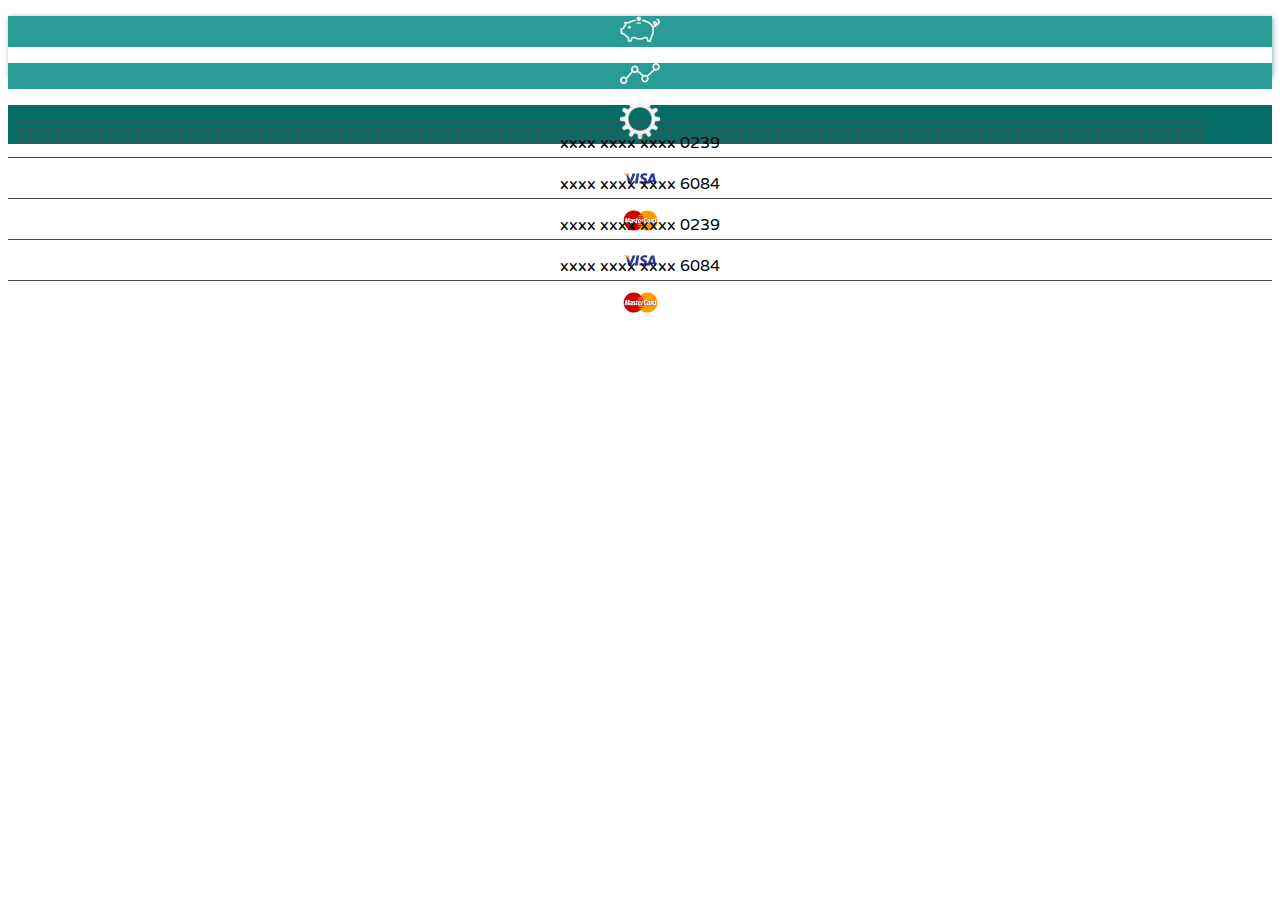
<file: html/cards.html>
<!DOCTYPE html>
<html>
	<head>
		<title>PugSave</title>
		<meta name="viewport" content="width=device-width">
		<meta charset="utf-8">
		<link rel="stylesheet" href="http://yui.yahooapis.com/pure/0.6.0/pure-min.css">
		<link rel="stylesheet" href="stylesheet.css">
		<link href='https://fonts.googleapis.com/css?family=Varela+Round' rel='stylesheet' type='text/css'>
		<meta name="apple-mobile-web-app-capable" content="yes">
	</head>
	<body>
		<div class="menu pure-g">
		    <div class="pure-u-1-3">
		    	<p><a href="index.html" class="icon piggy-icon">
		    		<img src="pig_icon.png">
		    	</a></p>
		    </div>
		    <div class="pure-u-1-3">
		    	<p><a href="stats.html" class="icon stats-icon">
		    		<img src="graph_icon.png">
		    	</a></p>
		    </div>
		    <div class="pure-u-1-3 selected">
		    	<p><a href="settings.html" class="icon settings-icon">
		    		<img src="wheel_icon.png">
		    	</a></p>
		    </div>
		</div>
		<div class="background">
      <div class="card">
        <p>xxxx xxxx xxxx 0239</p>
        <img src="Visa.png" width="35px"/>
      </div>
      <div class="dashit"></div>

      <div class="card">
        <p>xxxx xxxx xxxx 6084</p>
        <img src="MasterCard.png" width="35px"/>
      </div>
      <div class="dashit"></div>

      <div class="card">
        <p>xxxx xxxx xxxx 0239</p>
        <img src="Visa.png" width="35px"/>
      </div>
      <div class="dashit"></div>

      <div class="card elaborated">
        <p>xxxx xxxx xxxx 6084</p>
        <img src="MasterCard.png" width="35px"/>
      </div>
      <div class="dashit"></div>
		</div>
	</body>
	<style>

		.menu{
			text-align: center;
			border-bottom: 1px solid black;
		}
		.border_bottom{
			border-bottom: 1px solid rgba(0, 0, 0, 0.14);
		}

		.menu_button{
			padding-left:10%;
			padding-right:10%;
		}
		.float_left{
			float: left;
		}
		.float_right{
			float: right;
		}
		.div_at_bottom{
			width:100%;
			bottom:9.5%;
		}

		.upper_button{
			background-color:#E0951A;
			color: #fff;
			border:0;
			border-bottom: 3px outset #cd8818;
		}

		.lower_button{
			margin-top:7%;
			background-color:#4A4A4A;
			color: #fff;
			border:0;
			border-bottom: 3px outset #404040;
		}

		.lower_button, .upper_button{
			width:70%;
			margin-left:auto;
			margin-right:auto;
			text-align: center;
			vertical-align: middle;
			line-height: 100%;
			border-radius:5px;
			font-weight: bold;
			font-size:18px;
		}

	</style>
</head>
</file>
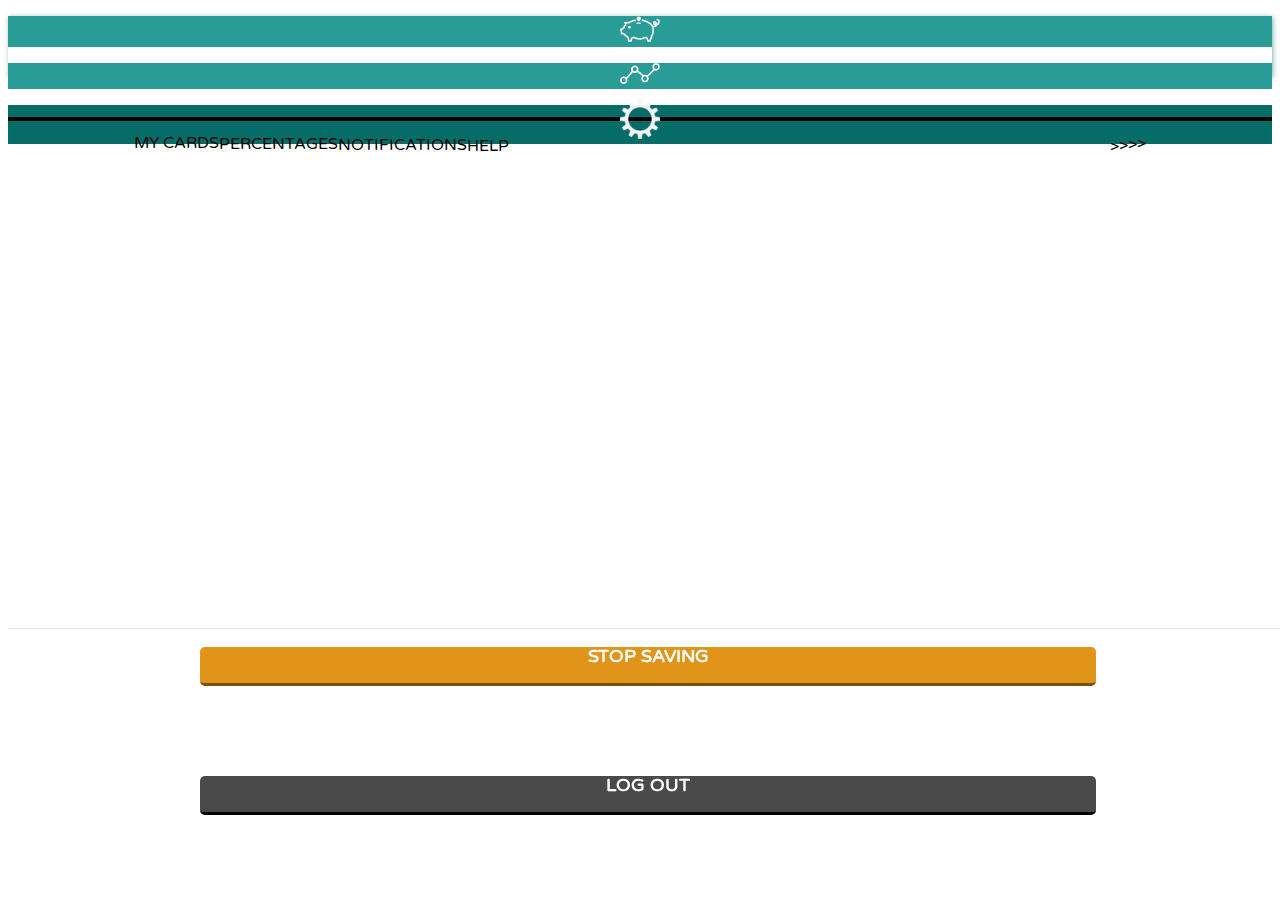
<file: html/settings.html>
<!DOCTYPE html>
<html>
	<head>
		<title>PugSave</title>
		<meta name="viewport" content="width=device-width">
		<meta charset="utf-8">
		<link rel="stylesheet" href="http://yui.yahooapis.com/pure/0.6.0/pure-min.css">
		<link rel="stylesheet" href="stylesheet.css">
		<link href='https://fonts.googleapis.com/css?family=Varela+Round' rel='stylesheet' type='text/css'>
		<meta name="apple-mobile-web-app-capable" content="yes">
	</head>
	<body>
		<div class="menu pure-g">
		    <div class="pure-u-1-3">
		    	<p><a href="index.html" class="icon piggy-icon">
		    		<img src="pig_icon.png">
		    	</a></p>
		    </div>
		    <div class="pure-u-1-3"> 
		    	<p><a href="stats.html" class="icon stats-icon">
		    		<img src="graph_icon.png">
		    	</a></p>
		    </div>
		    <div class="pure-u-1-3 selected">
		    	<p><a href="settings.html" class="icon settings-icon">
		    		<img src="wheel_icon.png">
		    	</a></p>
		    </div>
		</div>
		<div class="pure-g background">
			<div class="pure-u-5-5 border_bottom menu_button"><a href="#"><span class="float_left"><p>MY CARDS</p></span><span class="float_right"><p>></p></span></a></div>
			<div class="pure-u-5-5 border_bottom menu_button"><a href="settings_sec.html"><span class="float_left"><p>PERCENTAGES</p></span><span class="float_right"><p>></p></a></span></div>
			<div class="pure-u-5-5 border_bottom menu_button"><a href="#"><span class="float_left"><p>NOTIFICATIONS</p></span><span class="float_right"><p>></p></span></a></div>
			<div class="pure-u-5-5 border_bottom menu_button"><a href="#"><span class="float_left"><p>HELP</p></span><span class="float_right"><p>></p></span ></a></div>
		</div>
		<div class="pure-g div_at_bottom">
			<div class="pure-u-5-5 border_bottom border_top upper_button"><span><p class="text_on_buttons">STOP SAVING</p></span></div>
			<div class="pure-u-5-5 border_bottom border_top lower_button"><span><p class="text_on_buttons">LOG OUT</p></span></div>
		</div>
	</body>
	<style>

		.menu{
			text-align: center;
			border-bottom: 1px solid black;
		}
		.border_bottom{
		border-bottom: 1px solid black;
		}
		
		.border_top{
		border-top: 1px solid black;
		}
		
		.menu_button{
		padding-left:10%;
		padding-right:10%;
		}
		.float_left{
			float: left;
		}
		.float_right{
			float: right;
		}
		.div_at_bottom{
		width:100%;
		position:fixed;
		bottom:9.5%;
		}
		
		.upper_button{
		
		background-color:#E0951A;
		color: #fff;
		border:0;
		border-bottom: 3px outset #cd8818;
		}
		
		.lower_button{
		margin-top:7%;
		background-color:#4A4A4A;
		color: #fff;
		border:0;
		border-bottom: 3px outset #404040;
		}
		
		.lower_button, .upper_button{
		width:70%;
		margin-left:auto;
		margin-right:auto;
		text-align: center;
		vertical-align: middle;
		line-height: 100%;
		border-radius:5px;
		font-weight: bold;
		font-size:18px;
		}

	</style>		
</head>
</file>
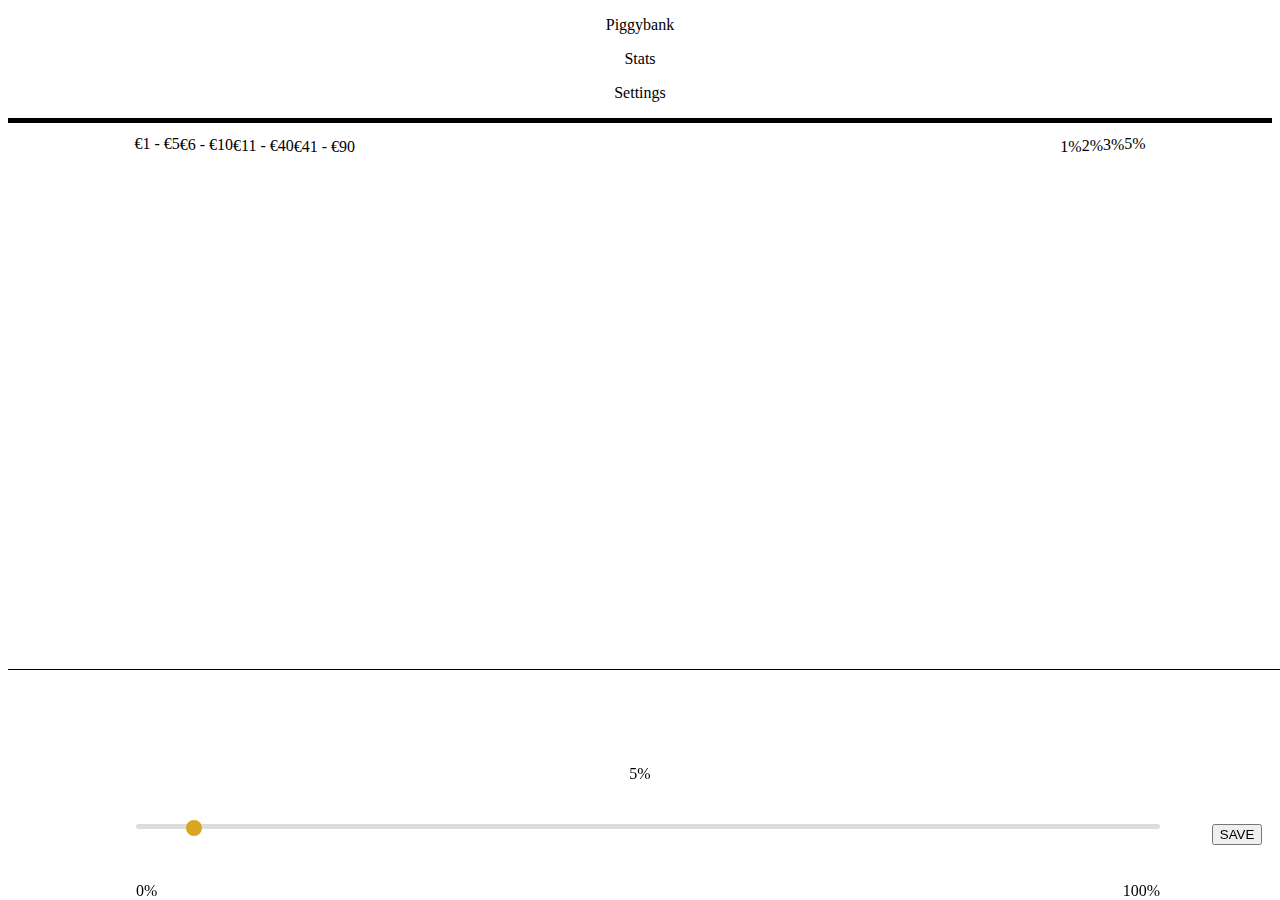
<file: html/settings_sec.html>
<!DOCTYPE html>
<html>
	<head>
		<title>PugSave</title>
		<meta name="viewport" content="width=device-width">
		<meta charset="utf-8">
		<link rel="stylesheet" href="http://yui.yahooapis.com/pure/0.6.0/pure-min.css">
	</head>
	<body>
		<div class="menu pure-g">
		    <div class="pure-u-1-3 "><p>Piggybank</p></div>
		    <div class="pure-u-1-3 "><p>Stats</p></div>
		    <div class="pure-u-1-3"><p>Settings</p></div>
		</div>
		<div class="pure-g">
			<div class="pure-u-5-5 border_bottom menu_button"><span class="float_left"><p>€1 - €5</p></span><span class="float_right"><p>5%</p></span></div>
			<div class="pure-u-5-5 border_bottom menu_button"><span class="float_left"><p>€6 - €10</p></span><span class="float_right"><p>3%</p></span></div>
			<div class="pure-u-5-5 border_bottom menu_button"><span class="float_left"><p>€11 - €40</p></span><span class="float_right"><p>2%</p></span></div>
			<div class="pure-u-5-5 border_bottom menu_button"><span class="float_left"><p>€41 - €90</p></span><span class="float_right"><p>1%</p></span ></div>
		</div>
		<div class="pure-g div_at_bottom">
			<div class="pure-u-5-5 div_in_div_at_bottom">
			<form id="range_form" action="action_page.php" method="get">
				<span id="valBox">5%</span>
				<input type="submit" value="SAVE" id="submit_button" class="float_right pure-button pure-button-primary">
				<input type="range" name="points" id="percent_range" name="percent_range" min="0" max="100" step="1" value="5" oninput="showVal(this.value)" onchange="showVal(this.value)">
				<span id="lower_boundary" class="float_left">0%</span>
				
				<span id="higher_boundary" class="float_right">100%</span>
			</form>
			</div>
		</div>
	</body>
	<style>
		.menu{
			text-align: center;
			border-bottom: 1px solid black;
		}
		.border_on_right{
			border-right: 1px solid black;
		}
		.float_left{
			float: left;
		}
		.float_right{
			float: right;
		}
		.border_bottom{
		border-bottom: 1px solid black;
		}
		.menu_button{
		padding-left:10%;
		padding-right:10%;
		}
		.div_at_bottom{
		width:100%;
		position:fixed;
		bottom:0;
		border-top:1px solid black;
		}
		.div_in_div_at_bottom{
		width:80%;
		margin-left:auto;
		margin-right:auto;
		padding-bottom:5%;
		}
		#percent_range{
		width:100%;
		margin-top:15%;
		display:block;
		margin-left:auto;
		margin-right:auto;
		}
		#submit_button{
		margin-right:-10%;
		margin-bottom:5%;
		display:block;
		}
		input[type=range]{
			-webkit-appearance: none;
		}

		input[type=range]::-webkit-slider-runnable-track {
			width: 300px;
			height: 5px;
			background: #ddd;
			border: none;
			border-radius: 3px;
		}

		input[type=range]::-webkit-slider-thumb {
			-webkit-appearance: none;
			border: none;
			height: 16px;
			width: 16px;
			border-radius: 50%;
			background: goldenrod;
			margin-top: -4px;
		}

		input[type=range]:focus {
			outline: none;
		}

		input[type=range]:focus::-webkit-slider-runnable-track {
			background: #ccc;
		}

		#lower_boundary{
		margin-top:5%;
		}

		#higher_boundary{
		margin-top:5%;
		}
		
		#valBox{
		position:fixed;
		bottom:13%;
		left:50%;
		transform:translateX(-50%);
		}

}

	</style>
	<script>
	function showVal(newVal){
		document.getElementById("valBox").innerHTML=newVal + "%";
	}
	</script>
</head>
</file>
<file: html/stylesheet.css>
*{
	font-family: 'Varela Round', sans-serif;
}
.icon > img{
	width: 40px;
}
.menu{
	height: 60px;
}
.settings-icon > img{
	margin-top: -6px;
}
.menu > div{
	background-color: #299C97;
}
.menu a{
	text-decoration: none;
	color: white;
}
.menu a:visited{
	text-decoration: none;
	color: white;
}
a{
	text-decoration: none;
	color: black;
}
a:visited{
	text-decoration: none;
	color: black;
}
.menu{
	text-align: center;
	box-shadow: 1px 1px 5px rgba(6,108,104,0.5);
	border-bottom: 1px solid rgb(41, 156, 151);
}
.menu > .selected{
	font-weight: bold;
	background-color: #066C68;
}
.piggybank > .piggy{
	margin-left: 10px;
	margin-top: -22px;
	width: 320px;
	height: 301px;
	background-image: url(pig.png);
	background-size: 320px;
	background-repeat: no-repeat;
	text-align: center;
	font-size: 40px;
	background-position-y: 52px;
}
.piggy > .amount{
	position: relative;
	top: 36%;

}
.piggybank{
	text-align: center;
}
.piggybank > .saved{
	bottom: 10px;
	font-size: 22px;
	margin-top: 30px;
}
.piggybank > .goal{
	margin-right: 10px;
	font-size: 22px;
	margin-top: 30px;
}
.goal > b{
	color: #E0951A;
	font-size: 26px;
}
.hammer{
	width: 30px;
}
.table{
	text-align: center;
	margin-top: 10px;
}
.table > .title{
	font-size: 20px;
	font-weight: bold;
}
.real-table{
	margin-top: 5px;
}
.pure-table{
	border: none !important;
}
#value{
	color: rgb(6, 108, 104);
}
.background{
	padding-top: 40px;
	/*background-color: #f5f5f5;*/
}
.saved > b{
	color: #066c68;
	font-size: 26px;
}

.border_bottom{
	border-bottom: 1px solid rgba(74, 74, 74, 0.14)
}
.brownie{
	color: #4a4a4a;
}
.menu_button{
	padding-left: 10%;
	padding-right: 10%;
}
.float_left{
	float: left;
}
.float_right{
	float: right;
}
.div_at_bottom{
	width: 100%;
	position: fixed;
	bottom: 0;
	border-top: 1px solid rgba(74, 74, 74, 0.14);
}
.card{
	float: left;
	width: 100%;
	height: 40px;
	border-bottom: 1px solid #4a4a4a;
	text-align: center;
}
.dashit{
 width: 94%;
 border-bottom: 1px dashed #4a4a4a;
 margin-top: 5px;
 margin-left: 10px;
}
</file>
